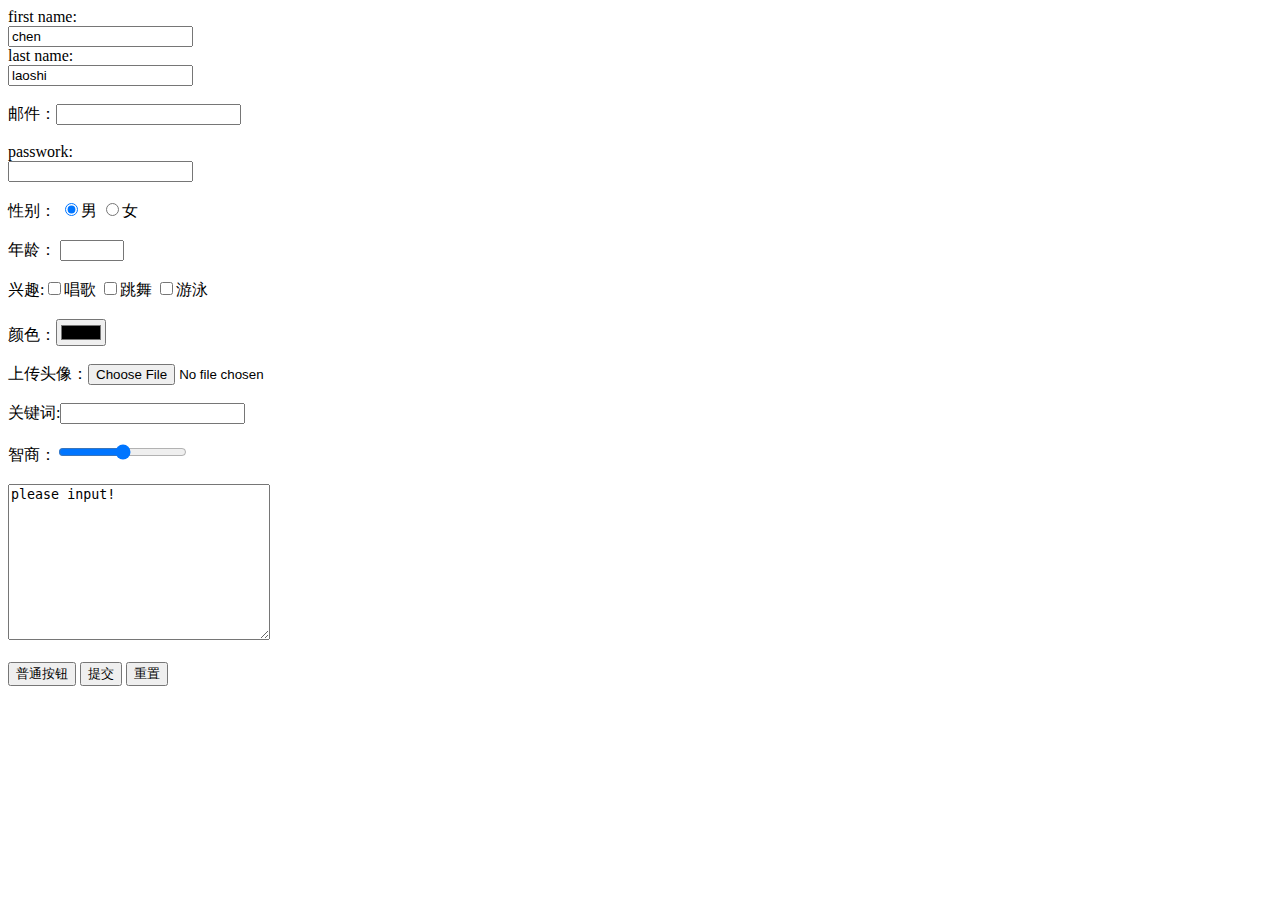
<file: form.html>
<!DOCTYPE html>
<html lang="en">
<head>
    <meta charset="UTF-8">
    <meta name="viewport" content="width=device-width, initial-scale=1.0">
    <title>forms</title>
</head>
<body>
    <form action="www.baidu.com">
        first name: <br>
        <input type="text" name="firstname" value="chen"> <br>
        last name: <br>
        <input type="text" name="lastname" value="laoshi">
        <br><br>
        邮件：<input type="email" name="" id="">
        <br><br>
        passwork:<br>
        <input type="password" name="passwork"><br><br>
        性别：
        <input type="radio" name="sex" checked="checked">男
        <input type="radio" name="sex">女
        <br><br>
        年龄：
        <input type="number" min="1" max="100">
        <br><br>
        兴趣:<input type="checkbox">唱歌
        <input type="checkbox">跳舞
        <input type="checkbox">游泳
        <br><br>
        颜色：<input type="color" name="" id="">
        <br><br>
        上传头像：<input type="file" name="" id="">
        <br><br>
        关键词:<input type="search" name="" id="">
        <br><br>
        智商：<input type="range" name="" id="" min="1" max="250">
        <br><br>
        <textarea name="" id="" cols="30" rows="10">please input!</textarea>
        <br><br>
        <input type="button" value="普通按钮">
        <input type="submit" name="submit" value="提交">
        <input type="reset" value="重置">
    </form>
</body>
</html>
</file>
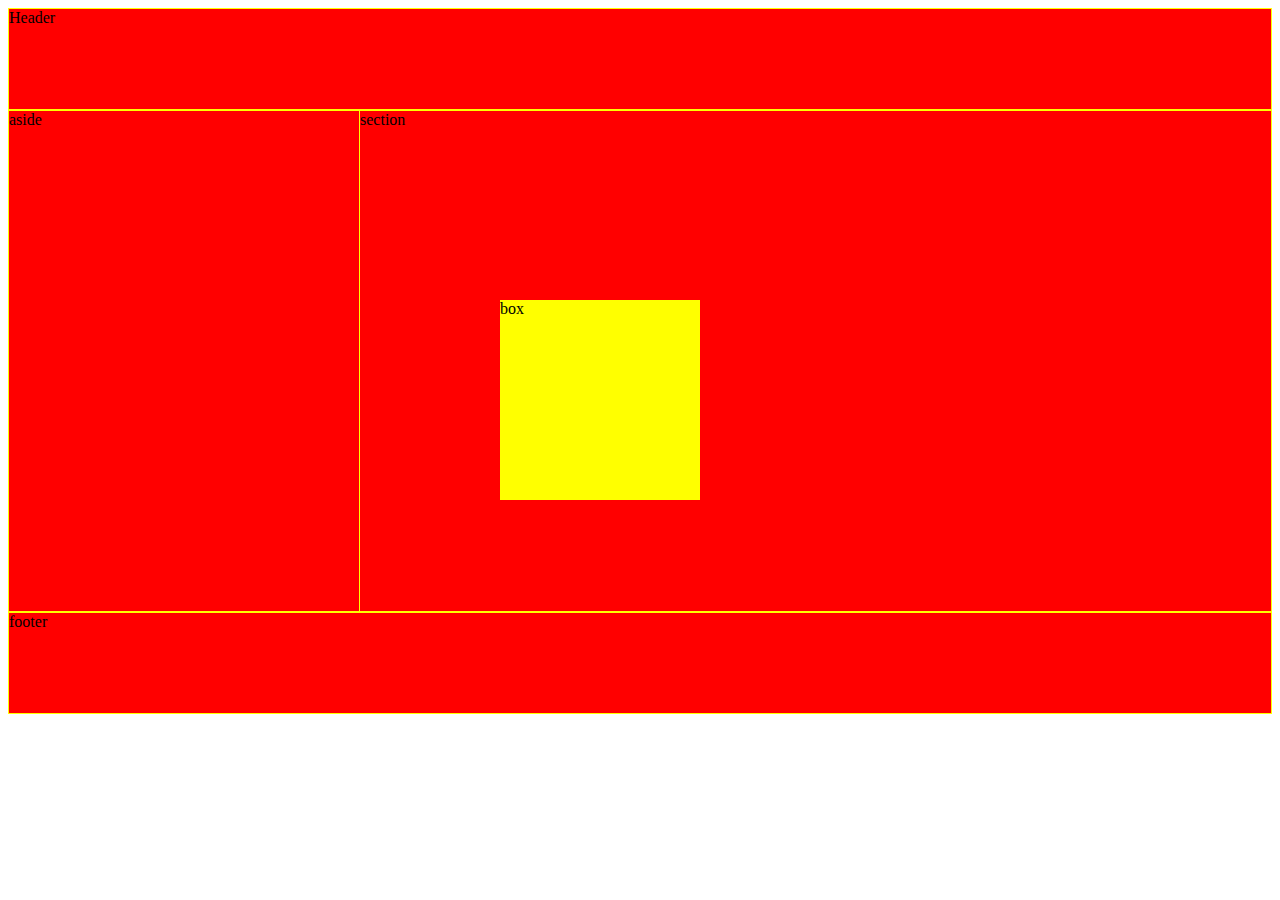
<file: frame.html>
<!DOCTYPE html>
<html lang="en">
<head>
    <meta charset="UTF-8">
    <meta name="viewport" content="width=device-width, initial-scale=1.0">
    <title>Frame</title>
</head>
<style>
    .header,
    .aside,
    .main,
    .footer{
        background-color:red;
        border: 1px solid yellow;   
    }

    .header,
    .footer{
      height: 100px;
    }

    .aside{
        width: 350px;
        float: left;
    }

    .main,
    .aside{
        height: 500px;
    }

.float-box{
       position: absolute;
       top: 300px;
       left: 500px;
       width: 200px;
       height: 200px;
       background-color: yellow;
}

</style>
<body>
    <header class="header">Header</header>
    <aside class="aside">aside</aside>
    <section class="main">section</section>
    <footer class="footer">footer</footer>
    <div class="float-box">box</div>
</body>
</html>
</file>
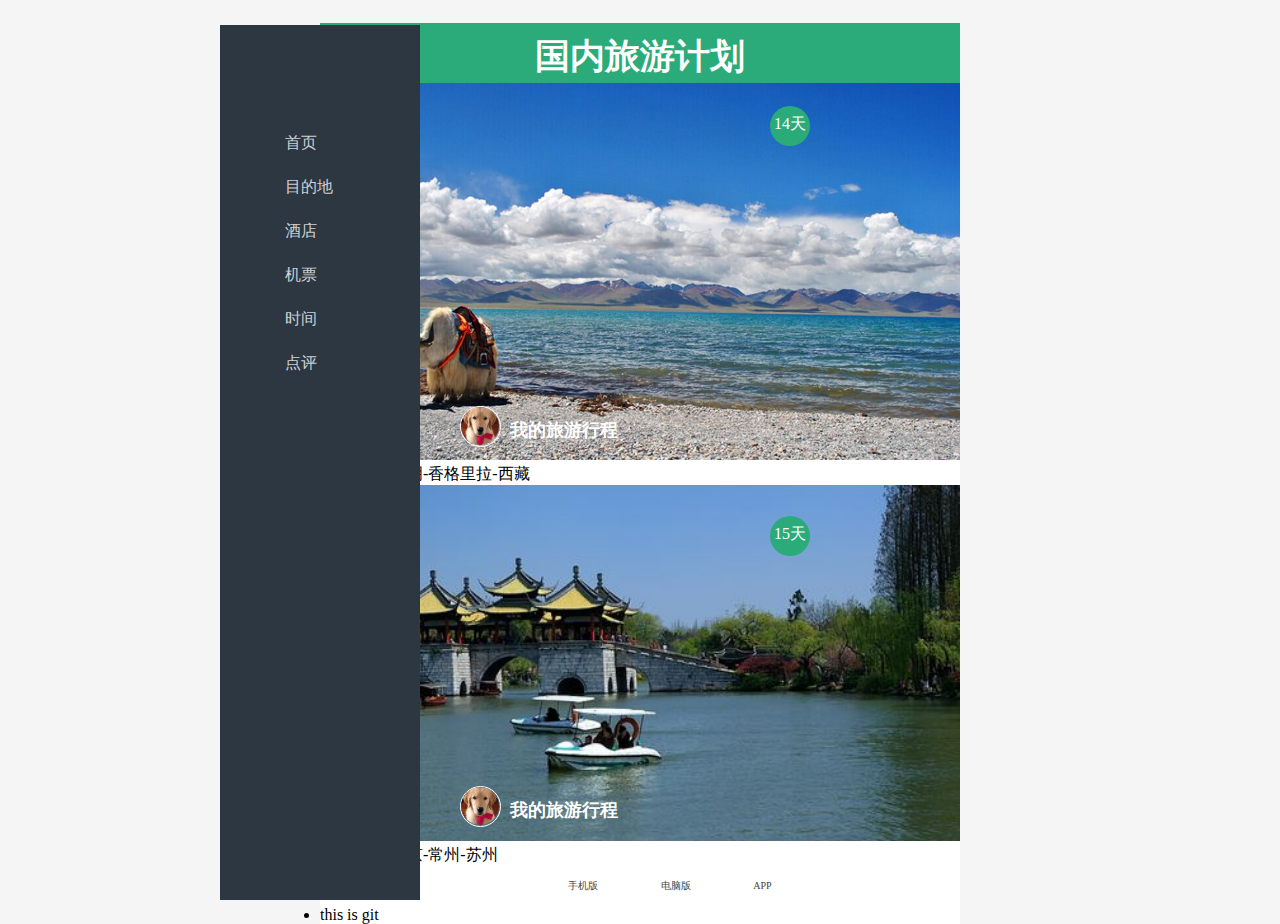
<file: tour/tuor.html>
<!DOCTYPE html>
<html lang="en">
<head>
    <meta charset="UTF-8">
    <meta name="viewport" content="width=device-width, initial-scale=1.0">
    <link rel="stylesheet" href="css/main.css">
    <title>国内旅游</title>
</head>

<body>
    <header class="qui-header">
        <h1>国内旅游计划</h1>
    </header>

    <section class="plcRouteList">
        <a href="">
     <img src="images/fengjing.jpg" alt="" width="635">   
    </a>
    <div class="bottom">
        <p class="face">
          <img src="images/touxiang.jpg" alt="" width="38" height="38" class="pic">
       </p>
          <h2 class="title">我的旅游行程</h2> 
    </div>
    
    <p class="day">
        14天
    </p>
    <div>
        <em>
            城市
        </em>
        <span>
           昆明-香格里拉-西藏
        </span>
            
    </div>
    
    </section>
    
    <section class="plcRouteList">
        <a href="">
     <img src="images/华东.jpg" alt="" width="635">   
    </a>
    <div class="secondbottom">
        <p class="secondface">
          <img src="images/touxiang.jpg" alt="" width="38" height="38" class="pic">
       </p>
          <h2 class="secondtitle">我的旅游行程</h2> 
    </div>
    
    <p class="secondday">
        15天
    </p>
    <div>
        <em>
            城市
        </em>
        <span>
           北京-常州-苏州
        </span>
            
    </div>
    
    </section>

    <footer class="qui-footer">
        <p>
            <a href="#">手机版</a>
            <a href="#">电脑版</a>
            <a href="#">APP</a>
        </p>
    </footer>
    
    <aside class="qui-aside">
        <nav class="nav-aside">
            <ul>
              <li><a href="">首页</a></li>
              <li><a href="">目的地</a></li>
              <li><a href="">酒店</a></li>
              <li><a href="">机票</a></li>
              <li><a href="">时间</a></li>
              <li><a href="">点评</a></li>
            </ul> 
        </nav>
       
    </aside>
    <li>this is git</li>
    
</body>
</html>
</file>
<file: tour/css/main.css>
html{
    background: #f5f5f5;
}

body{
    background: white;
    width: 100%;
    max-width: 640px;
    margin:0 auto; 
}

h1{
    color: white;
    text-align: center;
    font-size: 35px;
    padding-top: 10px;
    padding-bottom: 10px;
}

.qui-header{
    background-color: #2bab79;
    height: 60px;
}

.plcRouteList{
    /*border: 1px solid red;*/
    margin-left: 5px;
}

.pic{
    border-radius: 50px;
}

.bottom{
   /* border: 1px solid red;*/
   position: absolute;
   top: 390px;
   left: 460px;
}

.secondbottom{
    /* border: 1px solid red;*/
   position: absolute;
   top: 770px;
   left: 460px;
}

.face{
    float: left;
    border: 1px solid white;
    width: 39px;
    height: 39px;
    border-radius: 50%;
}

.secondface{
    float: left;
    border: 1px solid white;
    width: 39px;
    height: 39px;
    border-radius: 50%;
}

.title{
    position: absolute;
    /*border: 1px solid red;*/
    color: white;
    white-space: nowrap;
    font-size: 18px;
    font-weight: bolder;
    line-height: 50px;
    margin-left: 50px;
}

.secondtitle{
    position: absolute;
    /*border: 1px solid red;*/
    color: white;
    white-space: nowrap;
    font-size: 18px;
    font-weight: bolder;
    line-height: 50px;
    margin-left: 50px; 
}

.day{
    position: absolute;
    top: 90px;
    right: 470px;
    /*border: 1px solid red;*/
    width: 40px;
    height: 40px;
    border-radius: 50%;
    text-align: center;
    background-color: #2bab79;
    line-height: 35px;
    color: white;
}

.secondday{
    position: absolute;
    top: 500px;
    right: 470px;
    /*border: 1px solid red;*/
    width: 40px;
    height: 40px;
    border-radius: 50%;
    text-align: center;
    background-color: #2bab79;
    line-height: 35px;
    color: white; 
}

em{
    font-style: normal;
    font-weight: bolder;
}

span{
    margin-left: 30px;
}

.qui-aside{
    position: absolute;
    top: 25px;
    left: 220px;
    /*border: 1px solid red;*/
    width: 200px;
    height: 875px;
    background-color: #2d3741;
}

ul{
    list-style: none;
}

.nav-aside{
    /*border: ipx solid red;*/
    padding: 80px 10px;
}

.nav-aside a{
    font-size: 16px;
    color: #ced1d5;
    line-height: 44px;
    padding-left: 15px;
    text-decoration: none;
    display: block;
}

.nav-aside a:hover{
    color: white;
    background-color: #2bab79;
}

.qui-footer{
    /*border: 1px solid red;*/
    text-align: center;
    font-size: 10px;
    line-height: 20px;
}

.qui-footer a{
    text-decoration: none;
    color: #444;
    margin-left: 60px;
}
</file>
